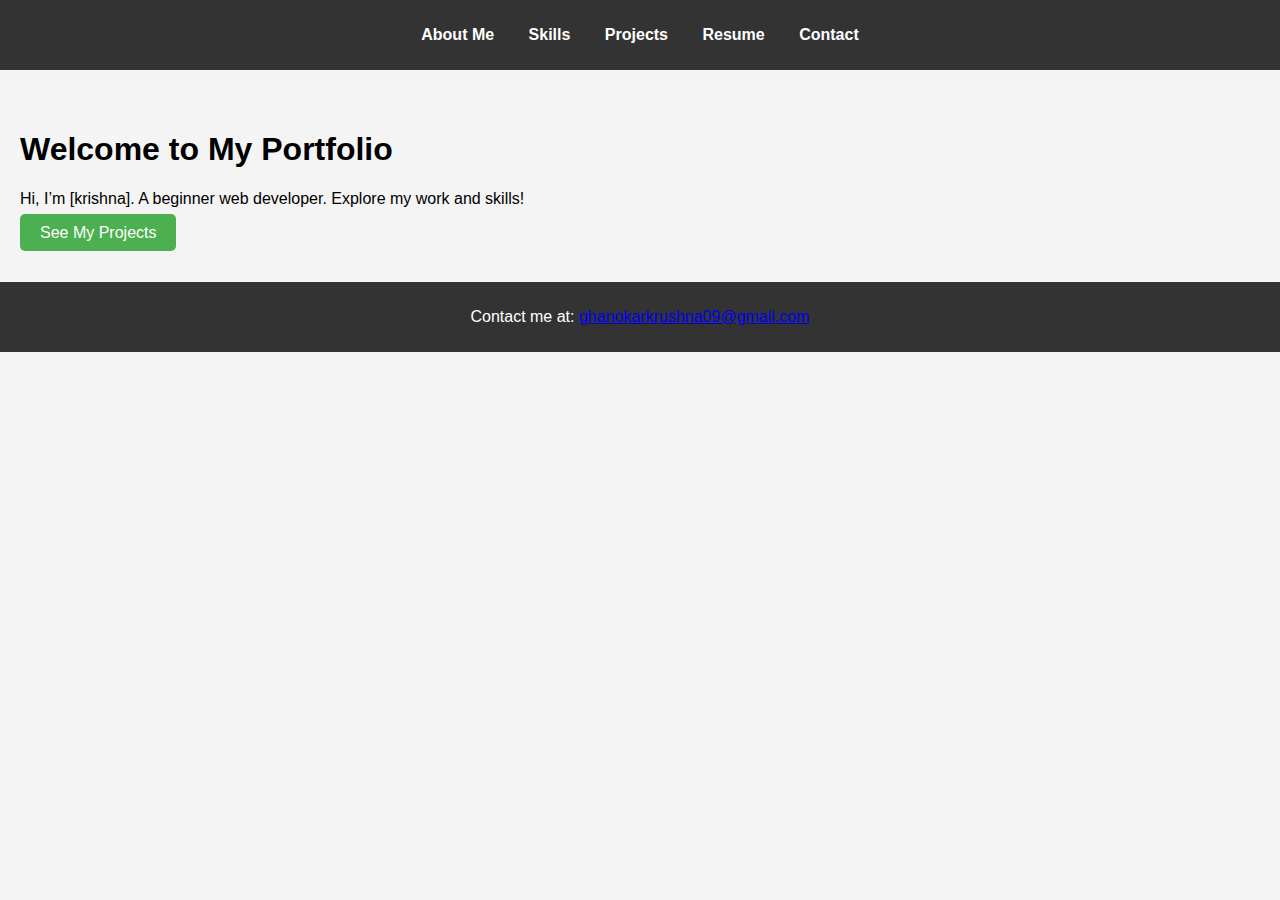
<file: portfolio New folder (2)/index.html>
<!DOCTYPE html>
<html lang="en">
<head>
    <meta charset="UTF-8">
    <meta name="viewport" content="width=device-width, initial-scale=1.0">
    <title>Your Name - Portfolio</title>
    <link rel="stylesheet" href="style.css">
</head>
<body>
    <header>
        <nav>
            <ul>
                <li><a href="about.html">About Me</a></li>
                <li><a href="skills.html">Skills</a></li>
                <li><a href="projects.html">Projects</a></li>
                <li><a href="resume.html">Resume</a></li>
                <li><a href="contact.html">Contact</a></li>
            </ul>
        </nav>
    </header>

    <section class="home">
        <h1>Welcome to My Portfolio</h1>
        <p>Hi, I’m [krishna]. A beginner web developer. Explore my work and skills!</p>
        <a href="projects.html" class="btn">See My Projects</a>
    </section>

    <footer>
        <p>Contact me at: <a href="mailto:ghanokarkrushna09@gmail.com">ghanokarkrushna09@gmail.com</a></p>
    </footer>
</body>
</html>
</file>
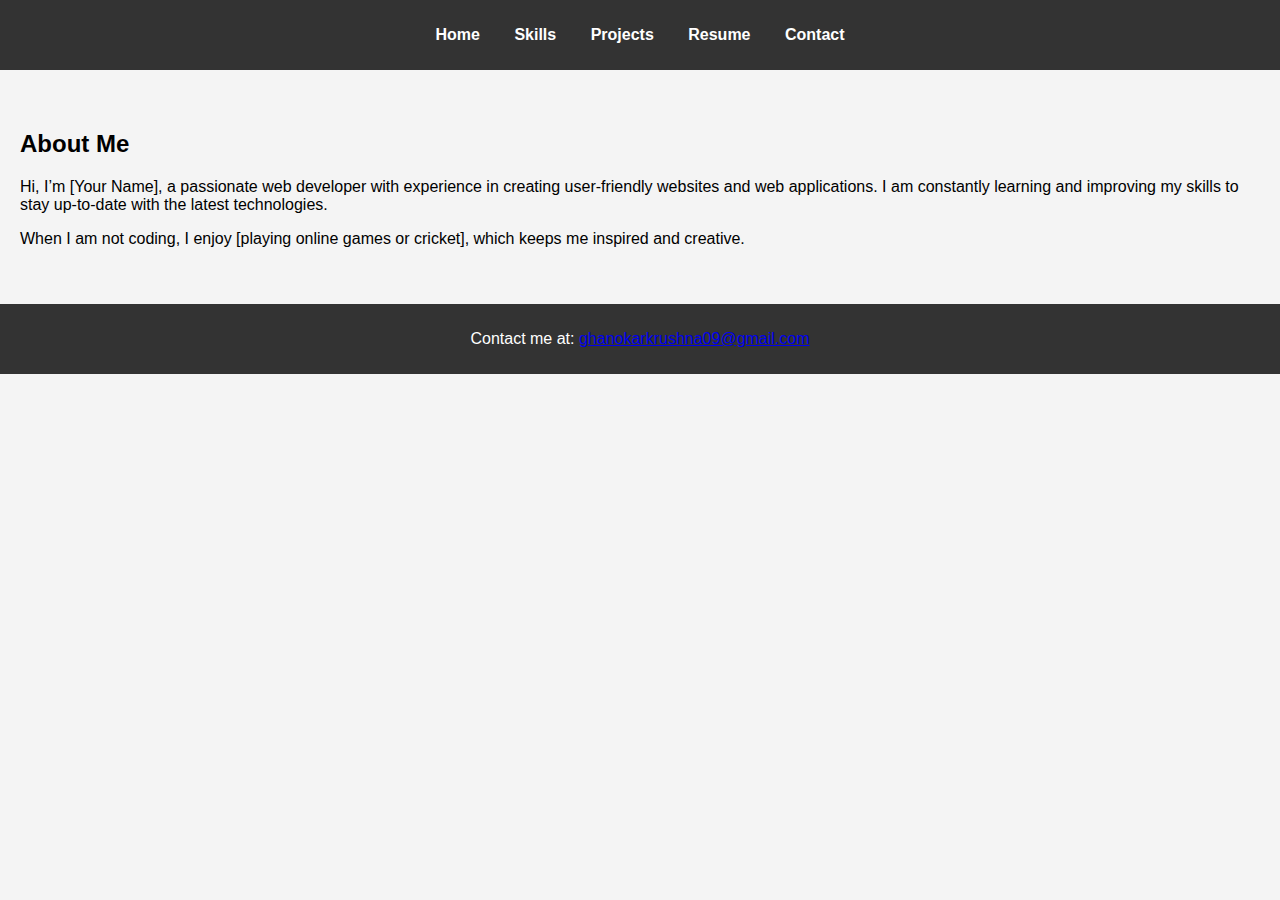
<file: portfolio New folder (2)/About.html>
<!DOCTYPE html>
<html lang="en">
<head>
    <meta charset="UTF-8">
    <meta name="viewport" content="width=device-width, initial-scale=1.0">
    <title>About Me - Your Name</title>
    <link rel="stylesheet" href="style.css">
</head>
<body>
    <header>
        <nav>
            <ul>
                <li><a href="index.html">Home</a></li>
                <li><a href="skills.html">Skills</a></li>
                <li><a href="projects.html">Projects</a></li>
                <li><a href="resume.html">Resume</a></li>
                <li><a href="contact.html">Contact</a></li>
            </ul>
        </nav>
    </header>

    <section class="about">
        <h2>About Me</h2>
        <p>Hi, I’m [Your Name], a passionate web developer with experience in creating user-friendly websites and web applications. I am constantly learning and improving my skills to stay up-to-date with the latest technologies.</p>
        <p>When I am not coding, I enjoy [playing online games or cricket], which keeps me inspired and creative.</p>
    </section>

    <footer>
        <p>Contact me at: <a href="mailto:ghanokarkrushna09@gmail.com">ghanokarkrushna09@gmail.com</a></p>
    </footer>
</body>
</html>
</file>
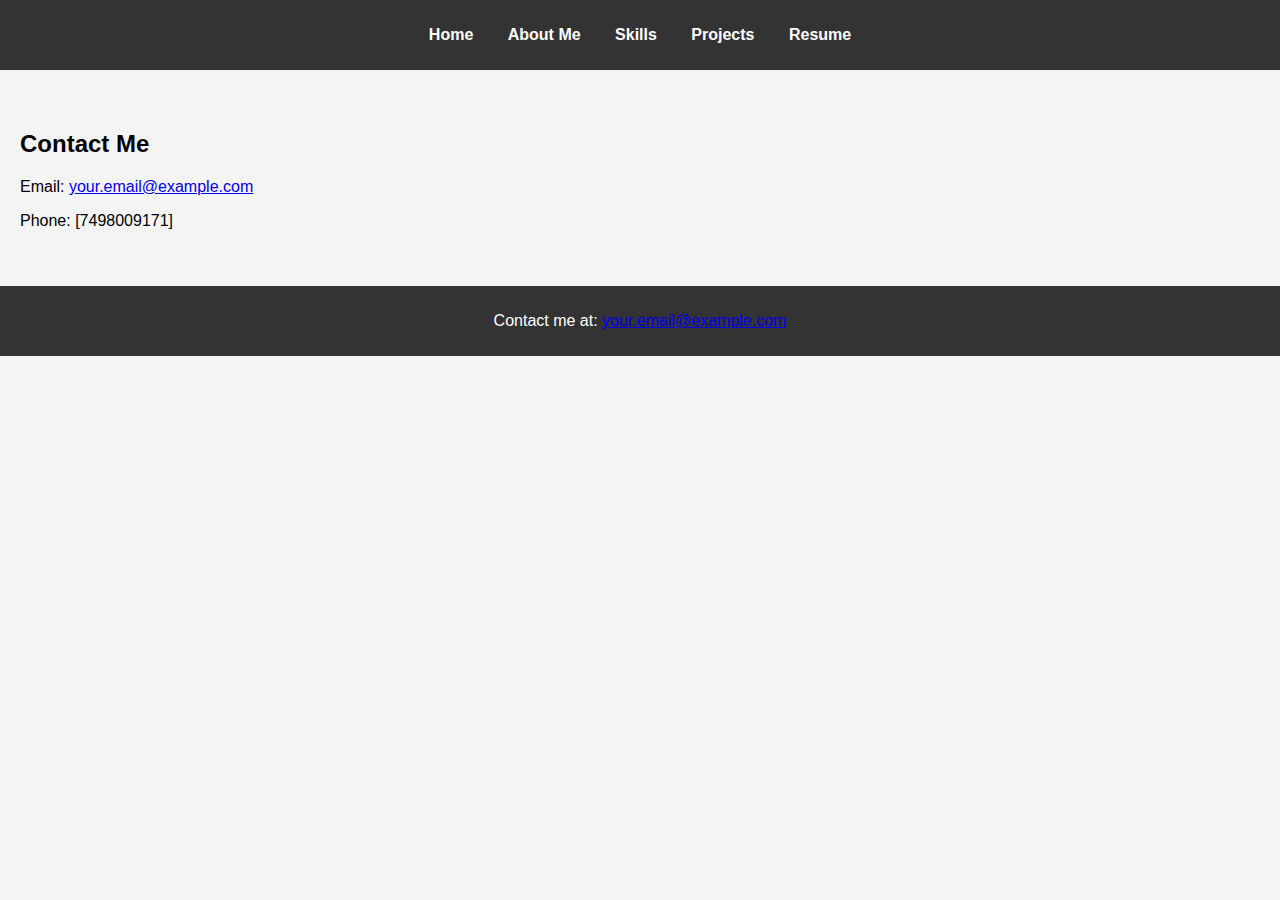
<file: portfolio New folder (2)/contact.html>
<!DOCTYPE html>
<html lang="en">
<head>
    <meta charset="UTF-8">
    <meta name="viewport" content="width=device-width, initial-scale=1.0">
    <title>Contact Me - Your Name</title>
    <link rel="stylesheet" href="style.css">
</head>
<body>
    <header>
        <nav>
            <ul>
                <li><a href="index.html">Home</a></li>
                <li><a href="about.html">About Me</a></li>
                <li><a href="skills.html">Skills</a></li>
                <li><a href="projects.html">Projects</a></li>
                <li><a href="resume.html">Resume</a></li>
            </ul>
        </nav>
    </header>

    <section class="contact">
        <h2>Contact Me</h2>
        <p>Email: <a href="mailto:your.email@example.com">your.email@example.com</a></p>
        <p>Phone: [7498009171]</p>
    </section>

    <footer>
        <p>Contact me at: <a href="mailto:your.email@example.com">your.email@example.com</a></p>
    </footer>
</body>
</html>
</file>
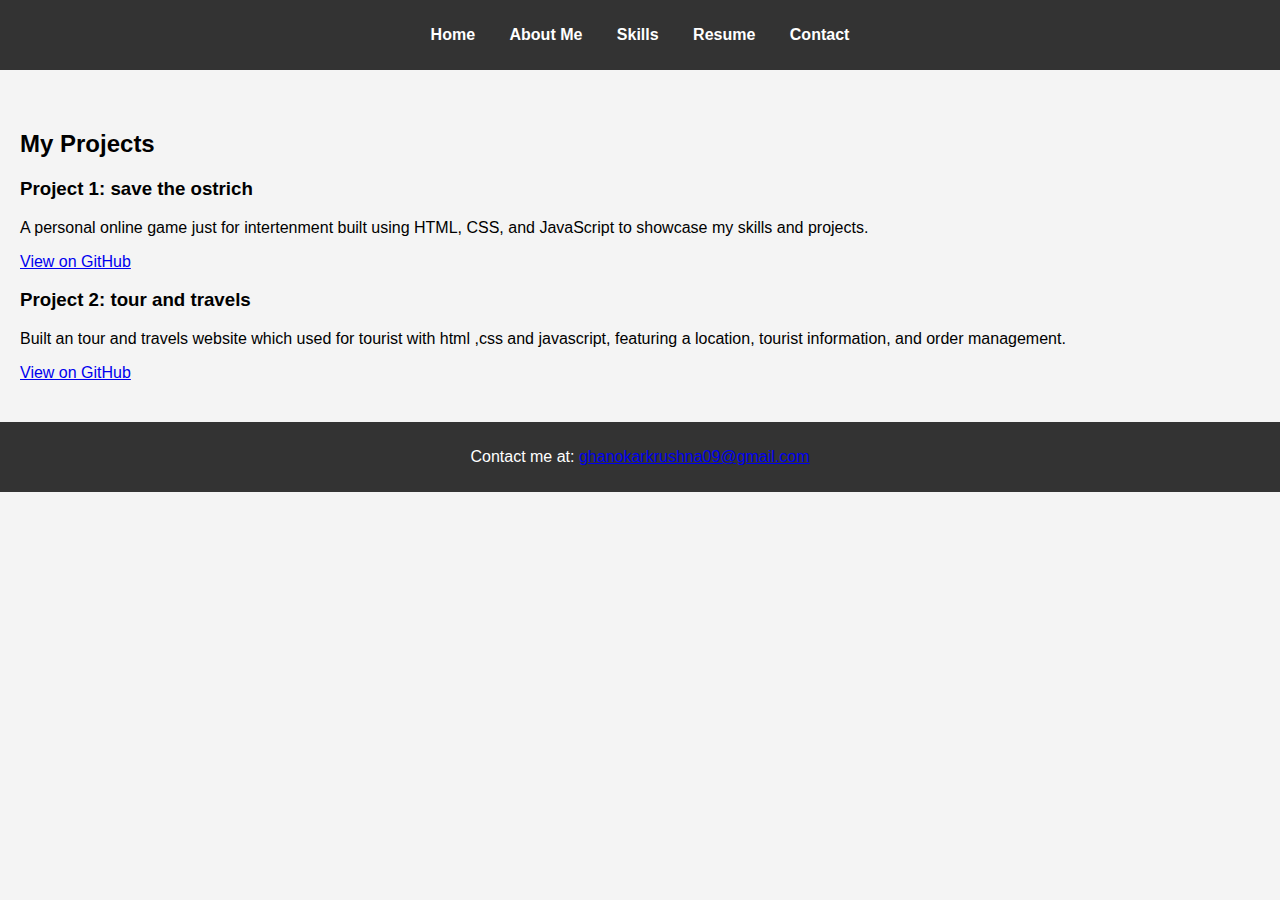
<file: portfolio New folder (2)/projects.html>
<!DOCTYPE html>
<html lang="en">
<head>
    <meta charset="UTF-8">
    <meta name="viewport" content="width=device-width, initial-scale=1.0">
    <title>My Projects - Your Name</title>
    <link rel="stylesheet" href="style.css">
</head>
<body>
    <header>
        <nav>
            <ul>
                <li><a href="index.html">Home</a></li>
                <li><a href="about.html">About Me</a></li>
                <li><a href="skills.html">Skills</a></li>
                <li><a href="resume.html">Resume</a></li>
                <li><a href="contact.html">Contact</a></li>
            </ul>
        </nav>
    </header>

    <section class="projects">
        <h2>My Projects</h2>
        <div class="project">
            <h3>Project 1: save the ostrich</h3>
            <p>A personal online  game just for intertenment built using HTML, CSS, and JavaScript to showcase my skills and projects.</p>
            <a href="https://krishmg110.github.io/Save_The_Ostrich/" target="_blank">View on GitHub</a>
        </div>

        <div class="project">
            <h3>Project 2: tour and travels</h3>
            <p>Built an tour and travels website which used for tourist with html ,css and javascript, featuring a location, tourist information, and order management.</p>
            <a href="https://github.com/KrishMG110/tour-and-travels" target="_blank">View on GitHub</a>
        </div>
    </section>

    <footer>
        <p>Contact me at: <a href="mailto:ghanokarkrushna09@gmail.com">ghanokarkrushna09@gmail.com</a></p>
    </footer>
</body>
</html>
</file>
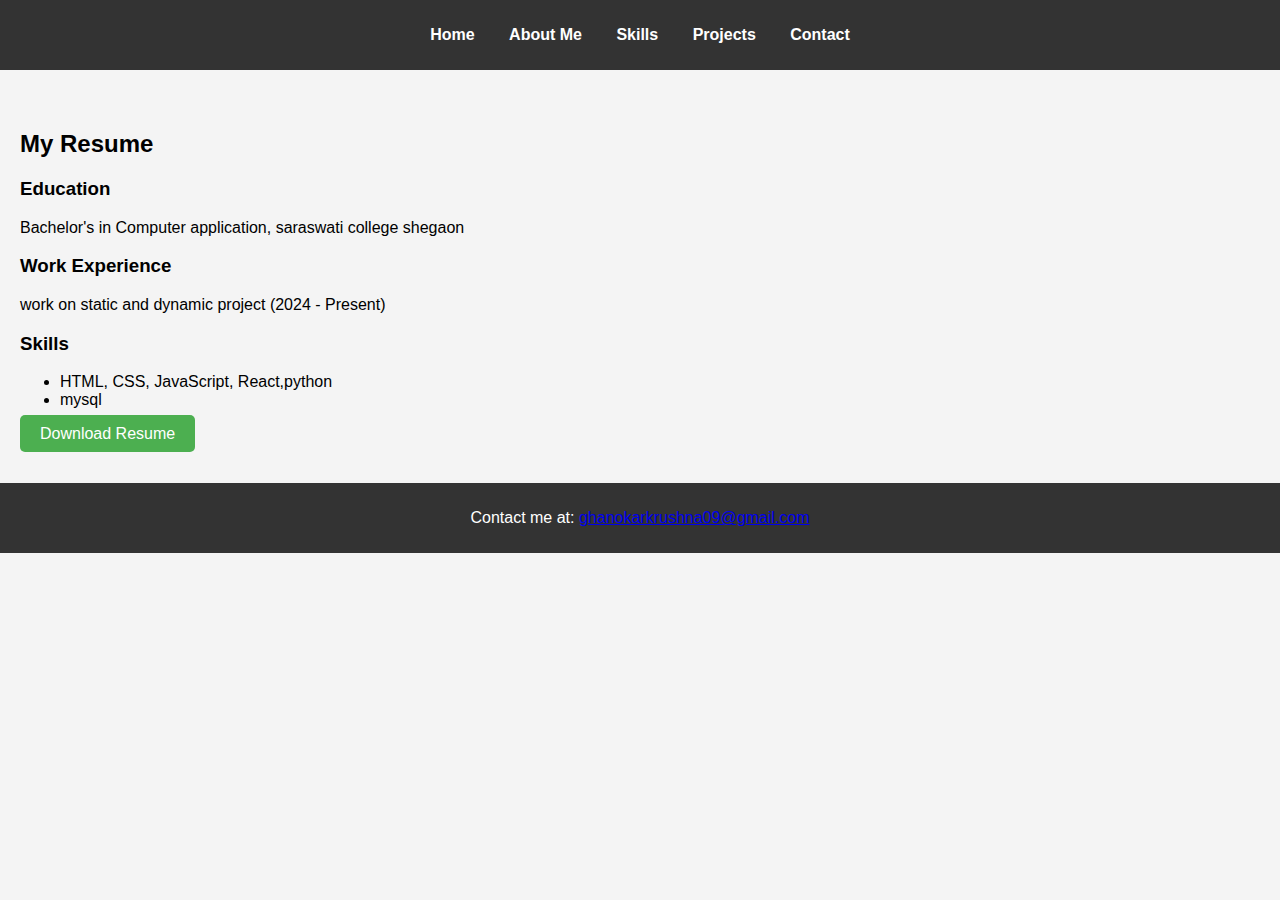
<file: portfolio New folder (2)/resume.html>
<!DOCTYPE html>
<html lang="en">
<head>
    <meta charset="UTF-8">
    <meta name="viewport" content="width=device-width, initial-scale=1.0">
    <title>Resume - Your Name</title>
    <link rel="stylesheet" href="style.css">
</head>
<body>
    <header>
        <nav>
            <ul>
                <li><a href="index.html">Home</a></li>
                <li><a href="about.html">About Me</a></li>
                <li><a href="skills.html">Skills</a></li>
                <li><a href="projects.html">Projects</a></li>
                <li><a href="contact.html">Contact</a></li>
            </ul>
        </nav>
    </header>

    <section class="resume">
        <h2>My Resume</h2>
        <h3>Education</h3>
        <p>Bachelor's in Computer application, saraswati college shegaon</p>

        <h3>Work Experience</h3>
        <p>work on static and dynamic project (2024 - Present)</p>

        <h3>Skills</h3>
        <ul>
            <li>HTML, CSS, JavaScript, React,python</li>
            <li>mysql </li>
        </ul>

        <a href="resume.pdf" download class="btn">Download Resume</a>
    </section>

    <footer>
        <p>Contact me at: <a href="mailto:your.ghanokarkrushna09@gmail.com">ghanokarkrushna09@gmail.com</a></p>
    </footer>
</body>
</html>
</file>
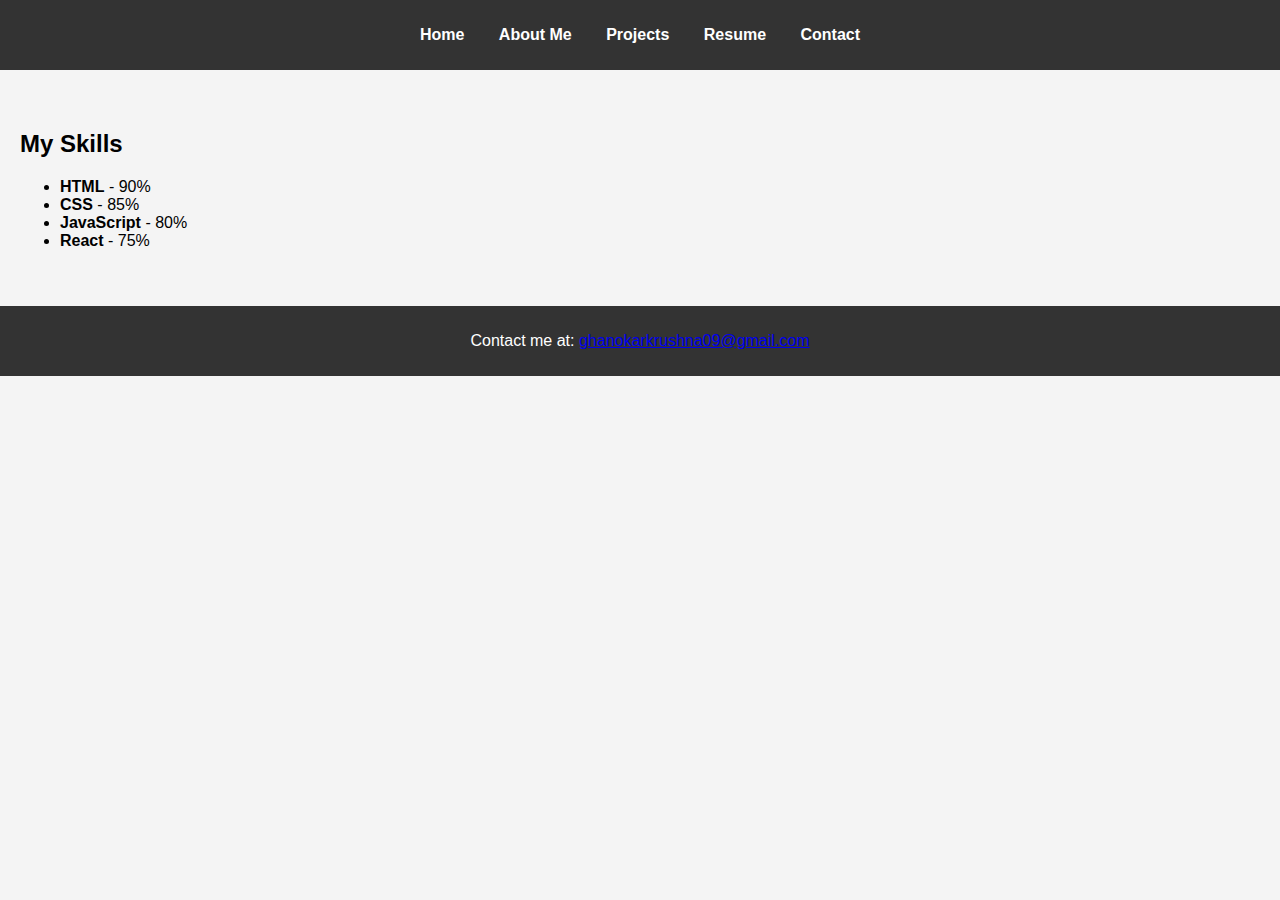
<file: portfolio New folder (2)/skills.html>
<!DOCTYPE html>
<html lang="en">
<head>
    <meta charset="UTF-8">
    <meta name="viewport" content="width=device-width, initial-scale=1.0">
    <title>My Skills - Your Name</title>
    <link rel="stylesheet" href="style.css">
</head>
<body>
    <header>
        <nav>
            <ul>
                <li><a href="index.html">Home</a></li>
                <li><a href="about.html">About Me</a></li>
                <li><a href="projects.html">Projects</a></li>
                <li><a href="resume.html">Resume</a></li>
                <li><a href="contact.html">Contact</a></li>
            </ul>
        </nav>
    </header>

    <section class="skills">
        <h2>My Skills</h2>
        <ul>
            <li><strong>HTML</strong> - 90%</li>
            <li><strong>CSS</strong> - 85%</li>
            <li><strong>JavaScript</strong> - 80%</li>
            <li><strong>React</strong> - 75%</li>
        </ul>
    </section>

    <footer>
        <p>Contact me at: <a href="ghanokarkrushna09@gmail.com">ghanokarkrushna09@gmail.com</a></p>
    </footer>
</body>
</html>
</file>
<file: portfolio New folder (2)/style.css>
body {
    font-family: Arial, sans-serif;
    margin: 0;
    padding: 0;
    background-color: #f4f4f4;
}

header {
    background-color: #333;
    color: white;
    padding: 10px;
}

header nav ul {
    list-style-type: none;
    padding: 0;
    text-align: center;
}

header nav ul li {
    display: inline;
    margin: 0 15px;
}

header nav ul li a {
    color: white;
    text-decoration: none;
    font-weight: bold;
}

section {
    padding: 20px;
    margin: 20px 0;
}

footer {
    background-color: #333;
    color: white;
    text-align: center;
    padding: 10px;
}

.btn {
    background-color: #4CAF50;
    color: white;
    padding: 10px 20px;
    text-decoration: none;
    border-radius: 5px;
}

.btn:hover {
    background-color: #45a049;
}
</file>
